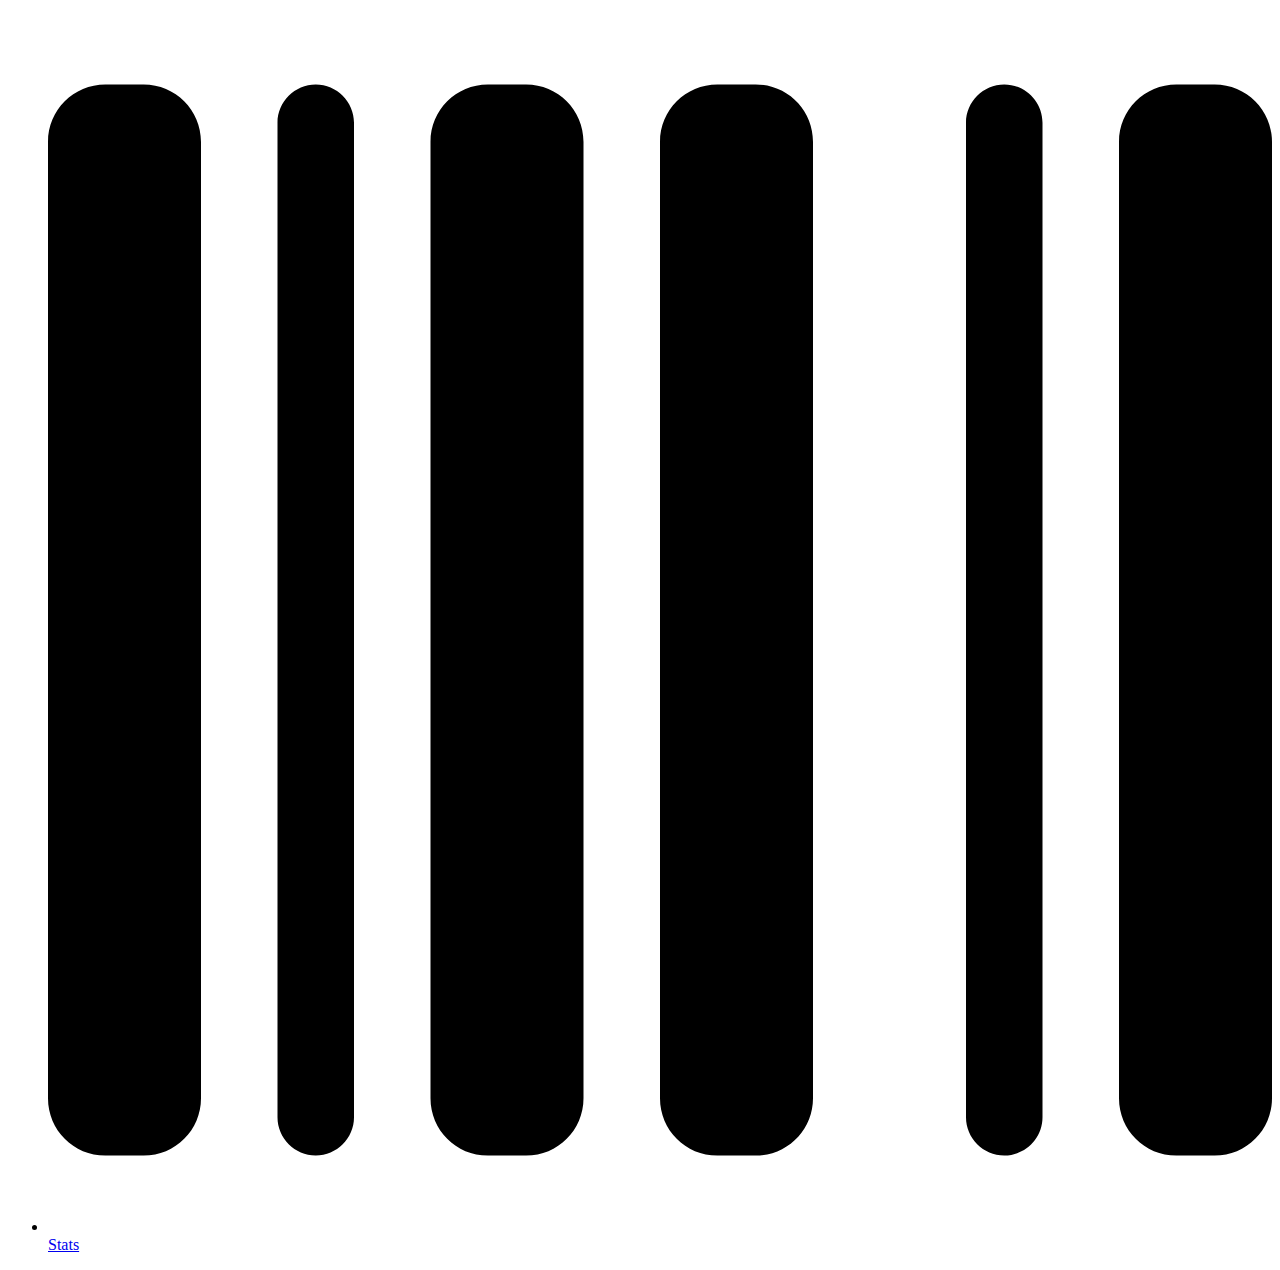
<file: MV-T/index.html>
<head>

    <link rel="stylrsheet" href="style.css">
    <link href="https://fonts.google.com/specimen/Fira+Code:300,400,700&display=swap" rel="stylesheet">
</head>

<body>
    <nav class="navbar">
        <ul class="navbar-nav">
            <li class="nav-item">
                <a href="#" class="nav-link">
                    <svg
                        aria-hidden="true"
                        focusable="false"
                        data-prefix="fad"
                        data-icon="Stat"
                        role="img"
                        xmlns="http://www.w3.org/2000/svg" viewBox="0 0 512 512"><path d="M24 32C10.7 32 0 42.7 0 56V456c0 13.3 10.7 24 24 24H40c13.3 0 24-10.7 24-24V56c0-13.3-10.7-24-24-24H24zm88 0c-8.8 0-16 7.2-16 16V464c0 8.8 7.2 16 16 16s16-7.2 16-16V48c0-8.8-7.2-16-16-16zm72 0c-13.3 0-24 10.7-24 24V456c0 13.3 10.7 24 24 24h16c13.3 0 24-10.7 24-24V56c0-13.3-10.7-24-24-24H184zm96 0c-13.3 0-24 10.7-24 24V456c0 13.3 10.7 24 24 24h16c13.3 0 24-10.7 24-24V56c0-13.3-10.7-24-24-24H280zM448 56V456c0 13.3 10.7 24 24 24h16c13.3 0 24-10.7 24-24V56c0-13.3-10.7-24-24-24H472c-13.3 0-24 10.7-24 24zm-64-8V464c0 8.8 7.2 16 16 16s16-7.2 16-16V48c0-8.8-7.2-16-16-16s-16 7.2-16 16z"/>
                    </svg>
                    <span class="link-testx">Stats</span>
                </a>
            </li>
        </ul>
    </nav>
</body>
</file>
